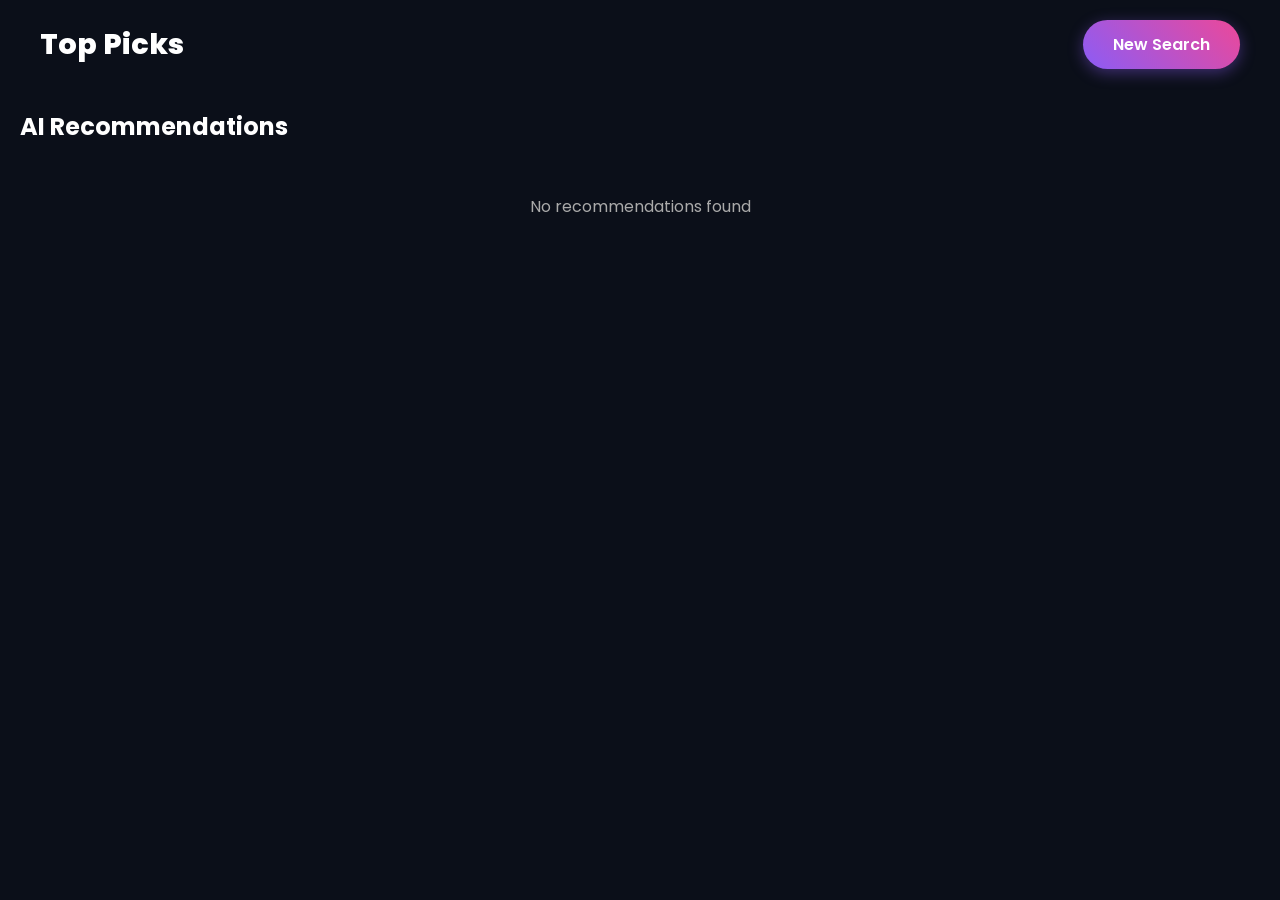
<file: templates/results.html>
<!DOCTYPE html>
<html lang="en">
<head>
    <meta charset="UTF-8">
    <title>CineMind - Results</title>
    <link rel="stylesheet" href="/static/style.css">
    <link rel="stylesheet" href="https://cdnjs.cloudflare.com/ajax/libs/font-awesome/6.0.0/css/all.min.css">
</head>
<body onload="loadResults()">
    <nav>
        <div class="logo">Top Picks</div>
        <a href="/dashboard" class="btn-super">New Search</a>
    </nav>
    
    <div class="container">
        <h2 style="margin-bottom: 20px;">AI Recommendations</h2>
        
        <div id="resultsContainer" class="slides-container">
            </div>
    </div>

    <script src="/static/script.js"></script>
</body>
</html>
</file>
<file: static/style.css>
@import url('https://fonts.googleapis.com/css2?family=Poppins:wght@300;400;600;800&display=swap');

:root {
    --bg-dark: #09090b;
    --neon-blue: #3b82f6;
    --neon-purple: #8b5cf6;
    --accent: #ec4899;
    --glass: rgba(255, 255, 255, 0.03);
    --glass-border: rgba(255, 255, 255, 0.1);
}

body {
  animation: pageFade 0.6s ease;
}

@keyframes pageFade {
  from {
    opacity: 0;
    transform: translateY(20px);
  }
  to {
    opacity: 1;
    transform: translateY(0);
  }
}


body {
    margin: 0;
    font-family: 'Poppins', sans-serif;
    background: radial-gradient(circle at top left, #1a1a2e, #09090b);
    color: white;
    min-height: 100vh;
}

.container {
    max-width: 1400px;
    margin: 0 auto;
    padding: 20px;
}

/* Buttons */
.btn-super {
    background: linear-gradient(45deg, var(--neon-purple), var(--accent));
    border: none;
    color: white;
    padding: 12px 30px;
    font-weight: 600;
    border-radius: 30px;
    cursor: pointer;
    box-shadow: 0 4px 15px rgba(139, 92, 246, 0.4);
    text-decoration: none;
    display: inline-block;
    transition: transform 0.2s;
}

.btn-super:hover {
    transform: scale(1.05);
}

/* Glass Panel */
.glass-panel {
    background: var(--glass);
    backdrop-filter: blur(20px);
    border: 1px solid var(--glass-border);
    border-radius: 24px;
    padding: 40px;
    margin-bottom: 30px;
}

/* Navbar */
nav {
    display: flex;
    justify-content: space-between;
    align-items: center;
    padding: 20px 40px;
}

.logo {
    font-size: 1.8rem;
    font-weight: 800;
}

/* Inputs */
input[type="text"] {
    background: rgba(0, 0, 0, 0.3);
    border: 1px solid var(--glass-border);
    color: #fff;
    padding: 15px 25px;
    width: 100%;
    border-radius: 50px;
    font-size: 1rem;
    outline: none;
}

input[type="text"]:focus {
    border-color: var(--neon-purple);
}

/* Genre Pills (Fixed Active State) */
.genre-container {
    display: flex;
    justify-content: center;
    gap: 10px;
    flex-wrap: wrap;
}

.genre-pill {
    background: rgba(255, 255, 255, 0.05);
    border: 1px solid var(--glass-border);
    color: #aaa;
    padding: 8px 20px;
    border-radius: 50px;
    cursor: pointer;
    transition: 0.3s;
}

.genre-pill:hover {
    background: rgba(255, 255, 255, 0.1);
    color: white;
}

.genre-pill.active {
    background: var(--neon-purple);
    color: white;
    border-color: var(--neon-purple);
    box-shadow: 0 0 10px var(--neon-purple);
}

/* --- CHATBOT (Compact Version) --- */
#chatbot-icon {
    position: fixed;
    bottom: 20px;
    right: 20px;
    background: var(--neon-purple);
    width: 50px;
    height: 50px;
    border-radius: 50%;
    display: flex;
    justify-content: center;
    align-items: center;
    font-size: 1.2rem;
    cursor: pointer;
    z-index: 2000;
    box-shadow: 0 0 15px rgba(139, 92, 246, 0.6);
}

#chatbot-window {
    display: none;
    position: fixed;
    bottom: 80px;
    right: 20px;
    width: 280px;
    height: 350px;
    /* Smaller Size */
    background: #000;
    border: 1px solid var(--neon-purple);
    border-radius: 15px;
    z-index: 2000;
    flex-direction: column;
    overflow: hidden;
    box-shadow: 0 10px 30px rgba(0, 0, 0, 0.8);
}

.chat-header {
    background: var(--neon-purple);
    padding: 10px;
    font-size: 0.9rem;
    font-weight: bold;
    display: flex;
    justify-content: space-between;
}

.chat-body {
    flex: 1;
    padding: 10px;
    overflow-y: auto;
    font-size: 0.8rem;
}

.chat-input {
    display: flex;
    border-top: 1px solid #333;
}

.chat-input input {
    flex: 1;
    border: none;
    background: #111;
    color: #fff;
    padding: 10px;
    outline: none;
    font-size: 0.8rem;
}

.chat-input button {
    background: #333;
    color: white;
    border: none;
    padding: 0 15px;
    cursor: pointer;
    font-size: 0.8rem;
}

/* Slideshow */
.slides-container {
    display: flex;
    overflow-x: auto;
    gap: 30px;
    padding: 20px;
    scroll-behavior: smooth;
}

.slide-card {
    min-width: 300px;
    background: #18181b;
    border-radius: 20px;
    overflow: hidden;
    position: relative;
    border: 1px solid var(--glass-border);
}

.poster {
    width: 100%;
    height: 450px;
    object-fit: cover;
}

.slide-info {
    padding: 20px;
    background: linear-gradient(to top, #000 0%, transparent 100%);
    position: absolute;
    bottom: 0;
    width: 100%;
    box-sizing: border-box;
}

.match-score {
    position: absolute;
    top: 15px;
    right: 15px;
    background: #ec4899;
    padding: 5px 12px;
    border-radius: 12px;
    font-weight: bold;
    font-size: 0.8rem;
}
.loading {
  color: #00f7ff;
  font-size: 18px;
  text-align: center;
}

.movie-card {
  background: rgba(255,255,255,0.08);
  border-radius: 12px;
  padding: 15px;
  width: 250px;
  margin: 15px;
  color: white;
  box-shadow: 0 0 15px rgba(0,255,255,0.2);
}

.movie-card img {
  width: 100%;
  border-radius: 10px;
}

.movie-card h3 {
  margin: 10px 0 5px;
  font-size: 18px;
}

.movie-card p {
  font-size: 13px;
  opacity: 0.8;
}

#results {
  display: flex;
  flex-wrap: wrap;
  justify-content: center;
}

@import url('https://fonts.googleapis.com/css2?family=Poppins:wght@300;400;600;800&display=swap');

* {
  margin: 0;
  padding: 0;
  box-sizing: border-box;
  font-family: 'Poppins', sans-serif;
}

/* ---------------- GLOBAL ---------------- */
body {
  background: #0b0f19;
  color: #ffffff;
  min-height: 100vh;
  overflow-x: hidden;
}

a {
  text-decoration: none;
  color: inherit;
}

/* ---------------- CINEMATIC BACKGROUND ---------------- */
.bg-cinema {
  position: fixed;
  inset: 0;
  background:
    linear-gradient(to bottom, rgba(0,0,0,0.85), rgba(11,15,25,0.95)),
    url("https://images.unsplash.com/photo-1489599849927-2ee91cede3ba");
  background-size: cover;
  background-position: center;
  z-index: -2;
}

/* ---------------- INDEX / INTRO PAGE ---------------- */
.intro-wrapper {
  height: 100vh;
  display: flex;
  align-items: center;
  justify-content: center;
  text-align: center;
}

.intro-box {
  padding: 60px 80px;
  border-radius: 20px;
  background: rgba(255,255,255,0.08);
  backdrop-filter: blur(18px);
  box-shadow: 0 0 60px rgba(0,255,255,0.15);
  animation: fadeUp 1.6s ease;
}

.logo-title {
  font-size: 4.5rem;
  font-weight: 800;
  letter-spacing: 4px;
  background: linear-gradient(90deg, #00f7ff, #8b5cf6);
  -webkit-background-clip: text;
  -webkit-text-fill-color: transparent;
  text-shadow: 0 0 30px rgba(0,255,255,0.4);
}

.logo-sub {
  margin-top: 10px;
  font-size: 1rem;
  opacity: 0.8;
  letter-spacing: 2px;
}

.enter-btn {
  margin-top: 40px;
  padding: 14px 45px;
  border-radius: 50px;
  font-size: 1rem;
  border: none;
  cursor: pointer;
  color: #000;
  background: linear-gradient(90deg, #00f7ff, #8b5cf6);
  box-shadow: 0 0 25px rgba(0,255,255,0.4);
  transition: transform 0.3s, box-shadow 0.3s;
}

.enter-btn:hover {
  transform: scale(1.05);
  box-shadow: 0 0 40px rgba(139,92,246,0.6);
}

/* ---------------- DASHBOARD ---------------- */
.dashboard {
  padding: 40px;
  max-width: 1200px;
  margin: auto;
}

.dashboard h2 {
  font-size: 2rem;
  margin-bottom: 20px;
}

/* ---------------- INPUTS ---------------- */
input[type="text"] {
  width: 100%;
  padding: 15px;
  border-radius: 12px;
  border: none;
  outline: none;
  font-size: 1rem;
  background: rgba(255,255,255,0.1);
  color: white;
}

input::placeholder {
  color: #aaa;
}

/* ---------------- BUTTONS ---------------- */
.btn-main {
  padding: 12px 30px;
  border-radius: 40px;
  background: linear-gradient(90deg, #00f7ff, #8b5cf6);
  border: none;
  cursor: pointer;
  color: black;
  font-weight: 600;
  box-shadow: 0 0 20px rgba(0,255,255,0.4);
}

/* ---------------- GENRE & LANGUAGE PILLS ---------------- */
.genre-pill, .lang-pill {
  padding: 8px 18px;
  border-radius: 25px;
  margin: 5px;
  display: inline-block;
  background: rgba(255,255,255,0.08);
  cursor: pointer;
  font-size: 0.85rem;
  transition: 0.3s;
}

.genre-pill.active, .lang-pill.active {
  background: linear-gradient(90deg, #00f7ff, #8b5cf6);
  color: black;
}

/* ---------------- RESULTS ---------------- */
#resultsContainer {
  display: flex;
  gap: 20px;
  flex-wrap: wrap;
  justify-content: center;
  padding: 30px;
}

.slide-card {
  width: 220px;
  background: rgba(255,255,255,0.07);
  border-radius: 15px;
  overflow: hidden;
  box-shadow: 0 0 20px rgba(0,0,0,0.4);
  transition: transform 0.3s;
}

.slide-card:hover {
  transform: translateY(-8px);
}

.poster {
  width: 100%;
  height: 320px;
  object-fit: cover;
}

.slide-info {
  padding: 15px;
}

.match-score {
  position: absolute;
  background: rgba(0,0,0,0.7);
  padding: 5px 10px;
  font-size: 0.7rem;
  border-radius: 20px;
  margin: 10px;
}

/* ---------------- CHATBOT ---------------- */
#chatbot-window {
  position: fixed;
  bottom: 20px;
  right: 20px;
  width: 280px;
  height: 380px;
  background: rgba(20,20,30,0.95);
  border-radius: 15px;
  display: none;
  flex-direction: column;
  box-shadow: 0 0 30px rgba(0,255,255,0.3);
}

/* ---------------- ANIMATIONS ---------------- */
@keyframes fadeUp {
  from {
    opacity: 0;
    transform: translateY(40px);
  }
  to {
    opacity: 1;
    transform: translateY(0);
  }
}

.top-nav {
  display: flex;
  justify-content: space-between;
  padding: 20px 40px;
}

.logo span {
  font-size: 0.6rem;
  color: #8b5cf6;
}

.dashboard-wrapper {
  max-width: 900px;
  margin: auto;
  padding: 30px;
}

.section-title {
  text-align: center;
  font-size: 2rem;
  margin-bottom: 40px;
}

.panel {
  background: rgba(255,255,255,0.07);
  padding: 25px;
  border-radius: 18px;
  margin-bottom: 25px;
  backdrop-filter: blur(15px);
}

.panel-title {
  margin-bottom: 15px;
  font-size: 0.9rem;
  opacity: 0.7;
}

.pill-group {
  text-align: center;
}

.input-box {
  position: relative;
  margin-top: 15px;
}

.input-box i {
  position: absolute;
  right: 18px;
  top: 15px;
  color: #00f7ff;
  cursor: pointer;
}

.action-panel {
  text-align: center;
  margin-top: 30px;
}

.quantum-toggle {
  display: block;
  margin-bottom: 15px;
  font-size: 0.85rem;
  opacity: 0.85;
}

.run-btn {
  padding: 14px 40px;
  border-radius: 50px;
  background: linear-gradient(90deg,#00f7ff,#8b5cf6);
  border: none;
  font-weight: 600;
  cursor: pointer;
}

#chatbot-icon {
  position: fixed;
  bottom: 25px;
  right: 25px;
  background: linear-gradient(90deg,#00f7ff,#8b5cf6);
  width: 55px;
  height: 55px;
  border-radius: 50%;
  display: flex;
  align-items: center;
  justify-content: center;
  cursor: pointer;
}

/* ===== RESET & BODY ===== */
body, html {
    margin: 0;
    padding: 0;
    width: 100%;
    height: 100%;
    font-family: 'Poppins', sans-serif;
    overflow-x: hidden;
}

/* ===== BACKGROUND CINEMA IMAGE ===== */
.bg-cinema {
    position: fixed;
    width: 100%;
    height: 100%;
    background: url('/static/cinema-bg.jpg') center center / cover no-repeat;
    filter: brightness(0.5);
    z-index: -1;
    animation: zoomIn 30s infinite alternate;
}

/* ===== INTRO WRAPPER ===== */
.intro-wrapper {
    display: flex;
    justify-content: center;
    align-items: center;
    height: 100vh;
}

/* ===== INTRO BOX ===== */
.intro-box {
    text-align: center;
    color: #fff;
    animation: fadeInUp 2s ease forwards;
}

.logo-title {
    font-size: 5rem;
    font-weight: 800;
    letter-spacing: 5px;
    color: #8b5cf6;
    text-shadow: 0 0 20px rgba(139,92,246,0.7);
    margin-bottom: 15px;
    animation: fadeInUp 1s ease forwards;
}

.logo-sub {
    font-size: 1.3rem;
    margin-bottom: 30px;
    opacity: 0.85;
    animation: fadeInUp 1.2s ease forwards;
}

/* ===== ENTER BUTTON ===== */
.enter-btn {
    padding: 18px 50px;
    font-size: 1.2rem;
    font-weight: 600;
    border: none;
    border-radius: 50px;
    background: linear-gradient(90deg,#00f7ff,#8b5cf6);
    color: #fff;
    cursor: pointer;
    transition: 0.3s;
    animation: fadeInUp 1.4s ease forwards;
}

.enter-btn:hover {
    transform: scale(1.08);
    opacity: 0.9;
}

/* ===== ANIMATIONS ===== */
@keyframes fadeInUp {
    0% { opacity: 0; transform: translateY(20px); }
    100% { opacity: 1; transform: translateY(0); }
}

@keyframes zoomIn {
    0% { transform: scale(1); }
    100% { transform: scale(1.05); }
}

/* ===== RESPONSIVE ===== */
@media (max-width: 768px) {
    .logo-title { font-size: 3rem; }
    .logo-sub { font-size: 1rem; }
    .enter-btn { padding: 15px 40px; font-size: 1rem; }
}

/* ===== LOADING OVERLAY ===== */
#loadingOverlay {
  position: fixed;
  top: 0;
  left: 0;
  width: 100%;
  height: 100%;
  background: rgba(0,0,0,0.8);
  display: flex;
  justify-content: center;
  align-items: center;
  z-index: 5000;
  flex-direction: column;
  opacity: 0;
  pointer-events: none;
  transition: opacity 0.3s ease;
}

#loadingOverlay.active {
  opacity: 1;
  pointer-events: all;
}

.spinner {
  border: 6px solid rgba(255,255,255,0.1);
  border-top: 6px solid #00f7ff;
  border-radius: 50%;
  width: 80px;
  height: 80px;
  animation: spin 1s linear infinite;
  margin-bottom: 20px;
}

.loading-text {
  color: #00f7ff;
  font-size: 1.2rem;
  font-weight: 600;
  text-align: center;
  letter-spacing: 1px;
  text-shadow: 0 0 10px #00f7ff;
}

@keyframes spin {
  0% { transform: rotate(0deg); }
  100% { transform: rotate(360deg); }
}
</file>
